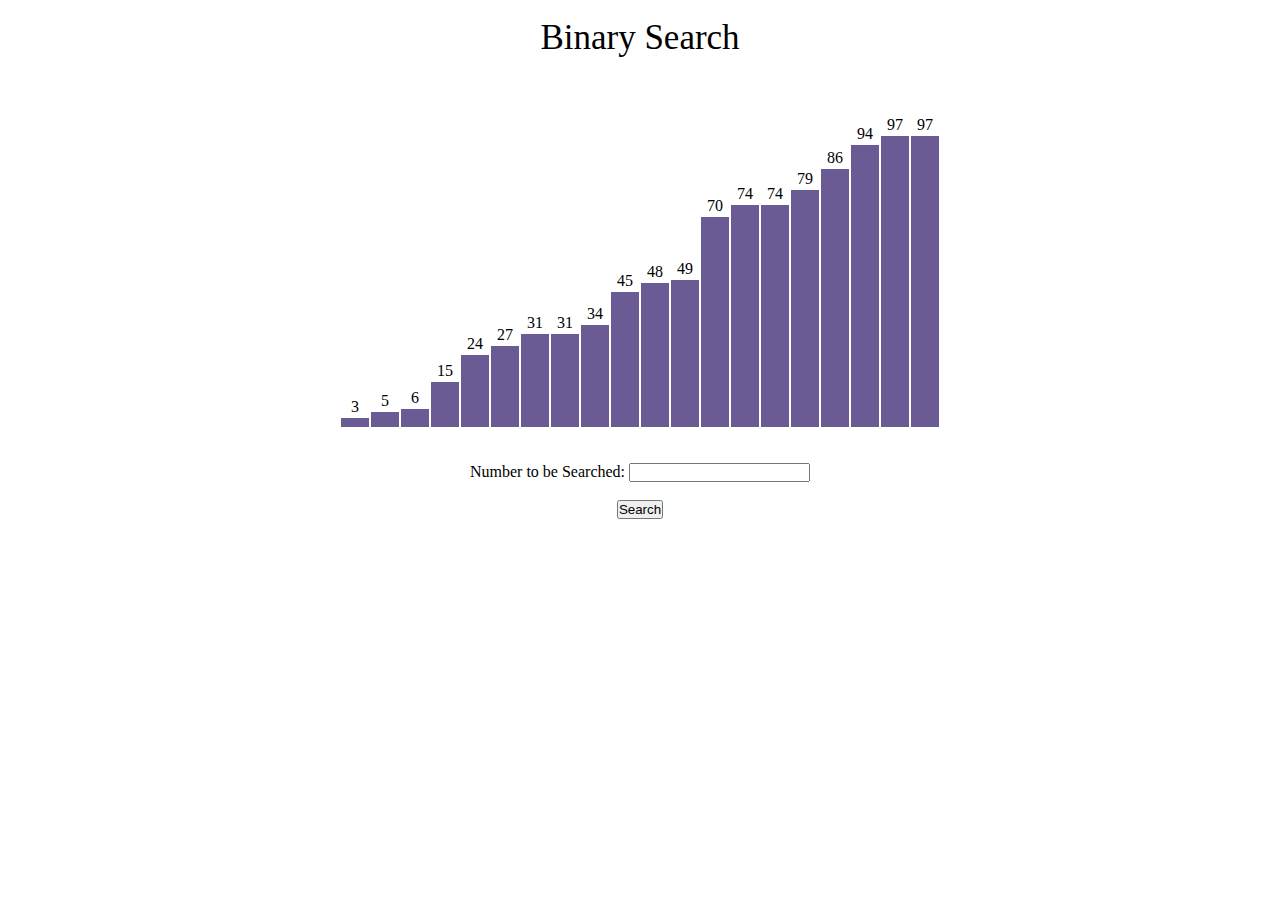
<file: BST/index.html>
<!DOCTYPE html>
<html lang="en">
  <head>
    <meta charset="UTF-8" />
    <meta name="viewport"
          content="width=device-width, initial-scale=1.0" />
    <link rel="stylesheet" href="style.css" />
  </head>
 
  <body>
    <br />
    <p class="header">Binary Search</p>
 
 
 
 
    <div id="array"></div>
    <br /><br />
 
    <div style="text-align: center">
      <label for="fname">
        Number to be Searched:
      </label>
      <input type="text" id="fname"
             name="fname" />
      <br /><br />
      <button id="btn"
              onclick="BinarySearch()">Search</button>
      <br />
      <br />
      <div id="text"></div>
    </div>
 
    <script src="script.js"></script>
  </body>
</html>
</file>
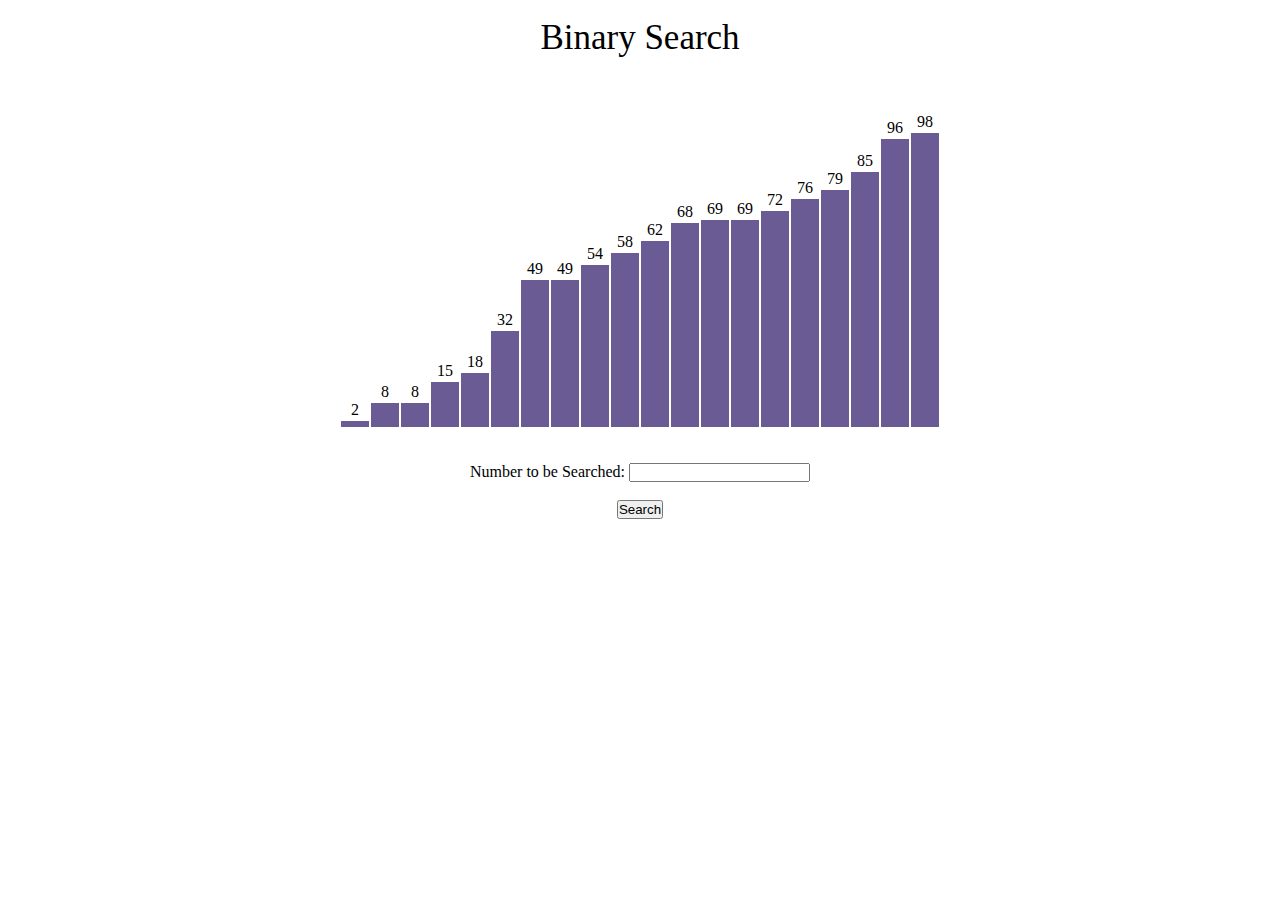
<file: BST/index.html.html>
<!DOCTYPE html>
<html lang="en">
  <head>
    <meta charset="UTF-8" />
    <meta name="viewport"
          content="width=device-width, initial-scale=1.0" />
    <link rel="stylesheet" href="style.css" />
  </head>
 
  <body>
    <br />
    <p class="header">Binary Search</p>
 
 
 
 
    <div id="array"></div>
    <br /><br />
 
    <div style="text-align: center">
      <label for="fname">
        Number to be Searched:
      </label>
      <input type="text" id="fname"
             name="fname" />
      <br /><br />
      <button id="btn"
              onclick="BinarySearch()">Search</button>
      <br />
      <br />
      <div id="text"></div>
    </div>
 
    <script src="script.js"></script>
  </body>
</html>
</file>
<file: BST/style.css>
* {
    margin: 0px;
    padding: 0px;
    box-sizing: border-box;
    }
    
    .header {
    font-size: 35px;
    text-align: center;
    }
    
    #array {
    background-color: white;
    height: 305px;
    width: 598px;
    margin: auto;
    position: relative;
    margin-top: 64px;
    }
    
    .block {
    width: 28px;
    background-color: #6b5b95;
    position: absolute;
    bottom: 0px;
    transition: 0.2s all ease;
    }
    
    .block_id {
    position: absolute;
    color: black;
    margin-top: -20px;
    width: 100%;
    text-align: center;
    }
</file>
